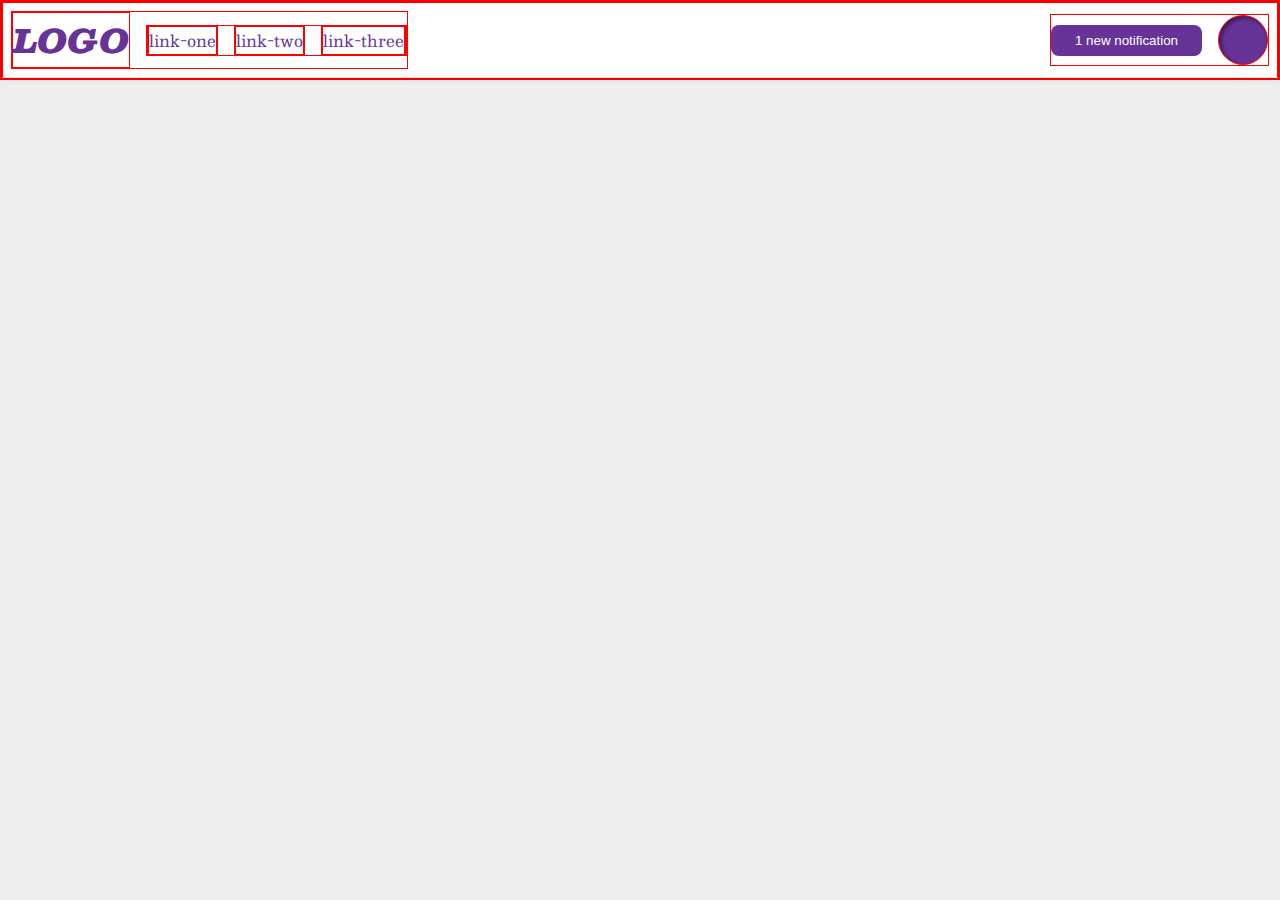
<file: flex/03-flex-header-2/index.html>
<!DOCTYPE html>
<html lang="en">
  <head>
    <meta charset="UTF-8">
    <meta http-equiv="X-UA-Compatible" content="IE=edge">
    <meta name="viewport" content="width=device-width, initial-scale=1.0">
    <title>Flex Header 2</title>
    <link rel="stylesheet" href="style.css">
  </head>
  <body>
    <div class="header">
      <div class="left">
        <div class="logo">
          LOGO
        </div>
        <ul class="links">
          <li><a href="google.com">link-one</a></li>
          <li><a href="google.com">link-two</a></li>
          <li><a href="google.com">link-three</a></li>
        </ul>
      </div>
      <div class="right">
        <button class="notifications">
          1 new notification
        </button>
      <div class="profile-image"></div>
    </div>
    </div>
  </body>
</html>
</file>
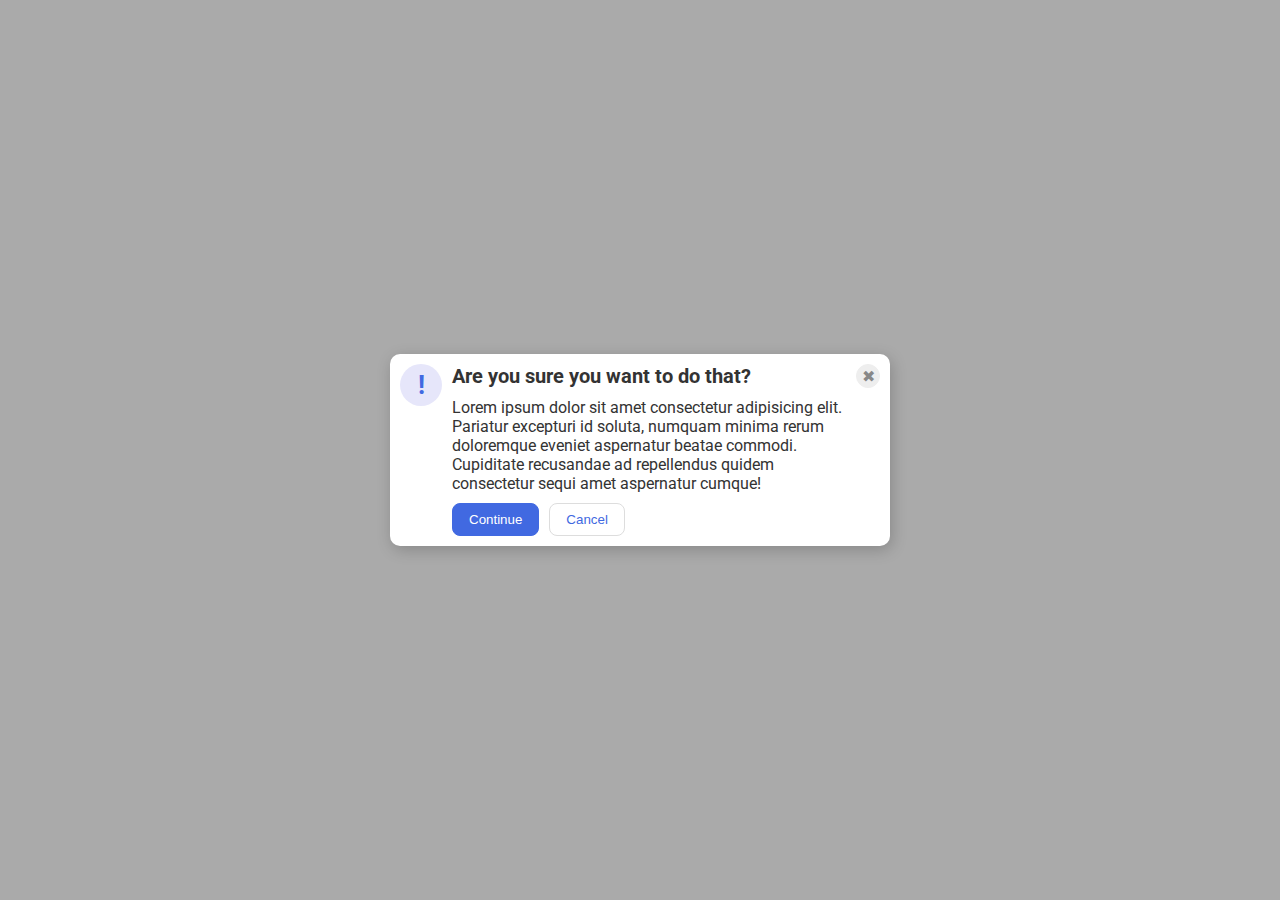
<file: flex/05-flex-modal/index.html>
<!DOCTYPE html>
<html lang="en">
  <head>
    <meta charset="UTF-8">
    <meta http-equiv="X-UA-Compatible" content="IE=edge">
    <meta name="viewport" content="width=device-width, initial-scale=1.0">
    <link rel="stylesheet" href="style.css">
    <title>Modal</title>
  </head>
  <body>
    <div class="modal">
      <div class="icon left">!</div>
    <div class="middle">
      <div class="header">Are you sure you want to do that?</div>
      <div class="text">Lorem ipsum dolor sit amet consectetur adipisicing elit. Pariatur excepturi id soluta, numquam minima rerum doloremque eveniet aspernatur beatae commodi. Cupiditate recusandae ad repellendus quidem consectetur sequi amet aspernatur cumque!</div>
    <div class="middle-2">
      <button class="continue">Continue</button>
      <button class="cancel">Cancel</button>
    </div>
    </div>
    <button class="close-button right">✖</button>
    </div>
  </body>
</html>
</file>
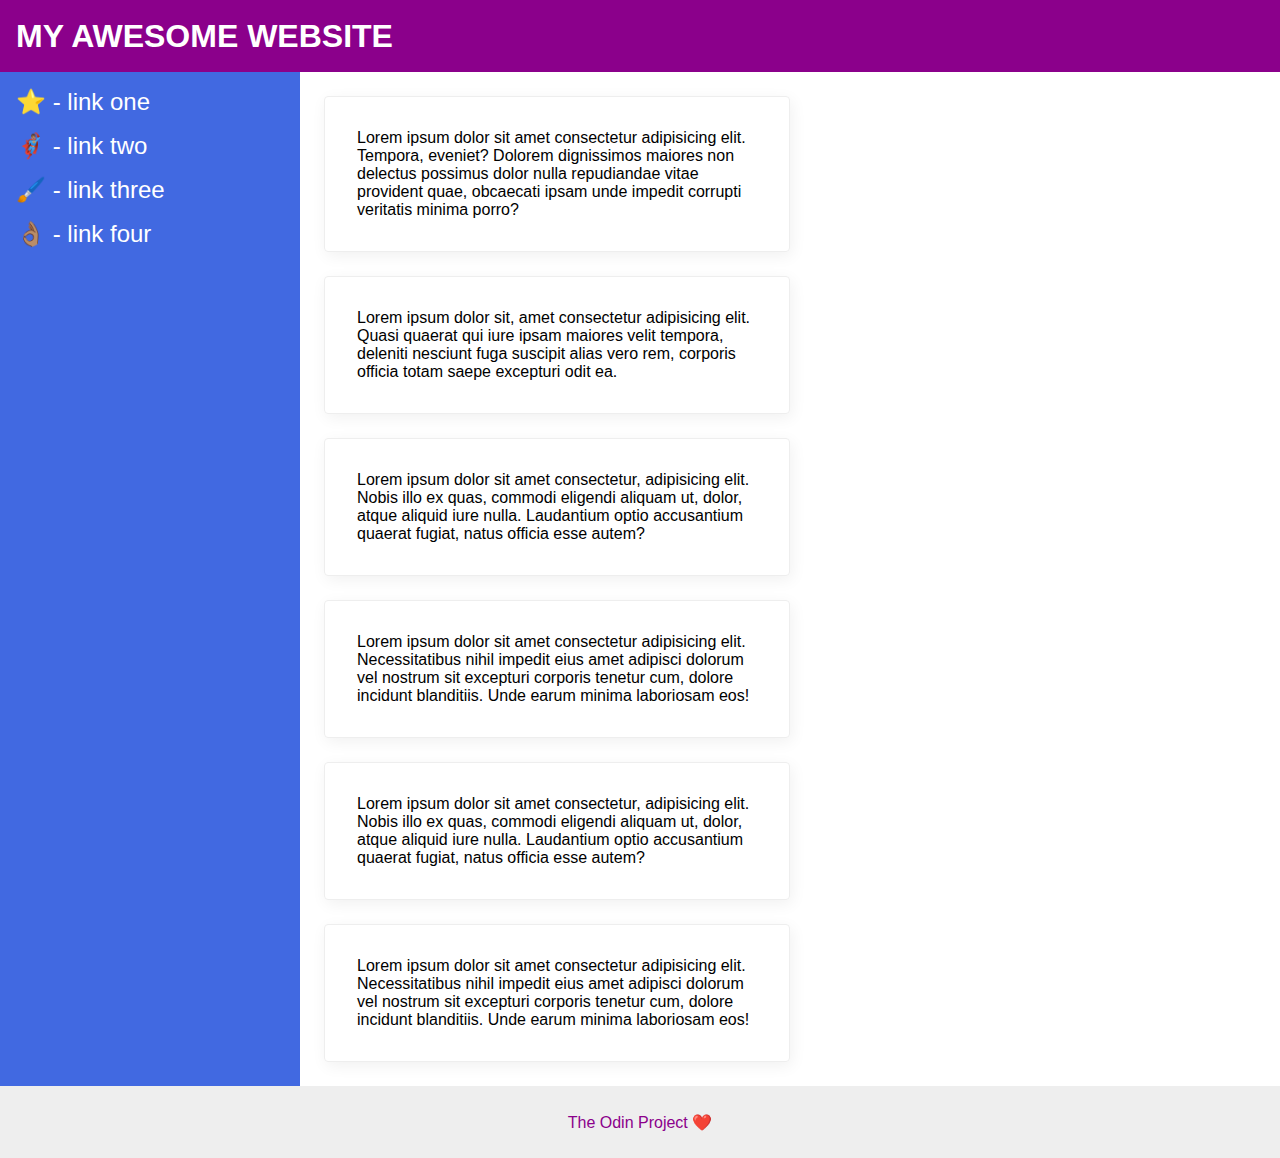
<file: flex/07-flex-layout-2/index.html>
<!DOCTYPE html>
<html lang="en">
  <head>
    <meta charset="UTF-8">
    <meta http-equiv="X-UA-Compatible" content="IE=edge">
    <meta name="viewport" content="width=device-width, initial-scale=1.0">
    <title>The Holy Grail</title>
    <link rel="stylesheet" href="style.css">
  </head>
  <body>
    <div class="header">
      <!-- <div> -->
        MY AWESOME WEBSITE
      <!-- </div> -->
    </div>
  <div class="content-1">
    <div class="sidebar">
      <ul>
        <li><a href="#">⭐ - link one</a></li>
        <li><a href="#">🦸🏽‍♂️ - link two</a></li>
        <li><a href="#">🖌️ - link three</a></li>
        <li><a href="#">👌🏽 - link four</a></li>
      </ul>
    </div>
    <div class="main">
      <div class="card">Lorem ipsum dolor sit amet consectetur adipisicing elit. Tempora, eveniet? Dolorem dignissimos maiores non delectus possimus dolor nulla repudiandae vitae provident quae, obcaecati ipsam unde impedit corrupti veritatis minima porro?</div>
      <div class="card">Lorem ipsum dolor sit, amet consectetur adipisicing elit. Quasi quaerat qui iure ipsam maiores velit tempora, deleniti nesciunt fuga suscipit alias vero rem, corporis officia totam saepe excepturi odit ea.</div>
      <div class="card">Lorem ipsum dolor sit amet consectetur, adipisicing elit. Nobis illo ex quas, commodi eligendi aliquam ut, dolor, atque aliquid iure nulla. Laudantium optio accusantium quaerat fugiat, natus officia esse autem?</div>
      <div class="card">Lorem ipsum dolor sit amet consectetur adipisicing elit. Necessitatibus nihil impedit eius amet adipisci dolorum vel nostrum sit excepturi corporis tenetur cum, dolore incidunt blanditiis. Unde earum minima laboriosam eos!</div>
      <div class="card">Lorem ipsum dolor sit amet consectetur, adipisicing elit. Nobis illo ex quas, commodi eligendi aliquam ut, dolor, atque aliquid iure nulla. Laudantium optio accusantium quaerat fugiat, natus officia esse autem?</div>
      <div class="card">Lorem ipsum dolor sit amet consectetur adipisicing elit. Necessitatibus nihil impedit eius amet adipisci dolorum vel nostrum sit excepturi corporis tenetur cum, dolore incidunt blanditiis. Unde earum minima laboriosam eos!</div>
    </div>
  </div>
    <div class="footer">
      The Odin Project ❤️
    </div>
  </body>
</html>
</file>
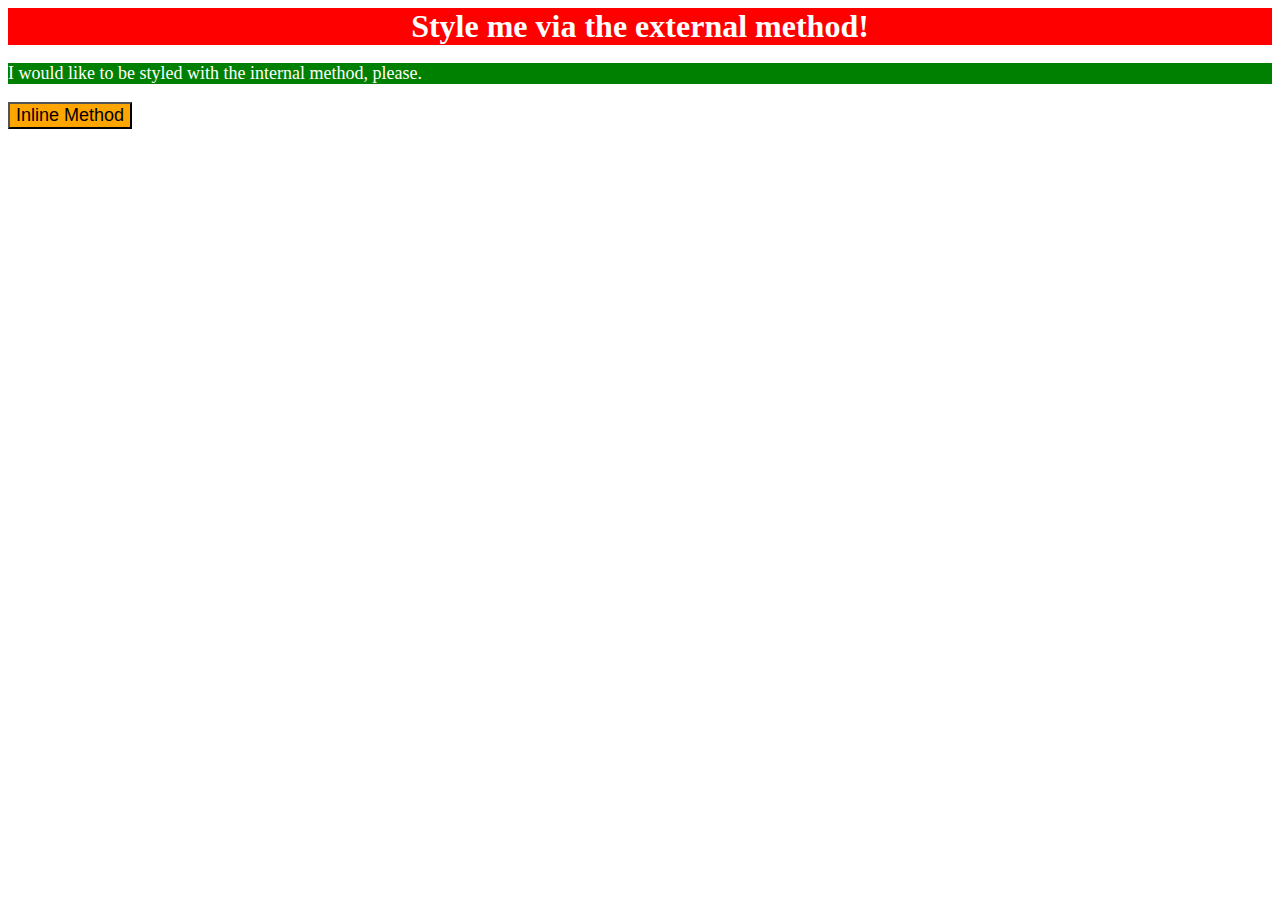
<file: foundations/01-css-methods/index.html>
<!DOCTYPE html>
<html lang="en">
  <head>
    <meta charset="UTF-8">
    <meta http-equiv="X-UA-Compatible" content="IE=edge">
    <meta name="viewport" content="width=device-width, initial-scale=1.0">
    <link rel="stylesheet" href="styles.css" />
    <title>Methods for Adding CSS</title>
    <style> p {
        background-color: green;
        color: white;
        font-size: 18px;
    }
        </style>
  </head>
  <body>
    <div>Style me via the external method!</div>
    <p>I would like to be styled with the internal method, please.</p>
    <button style="background-color: orange; font-size: 18px;">Inline Method</button>
  </body>
</html>
</file>
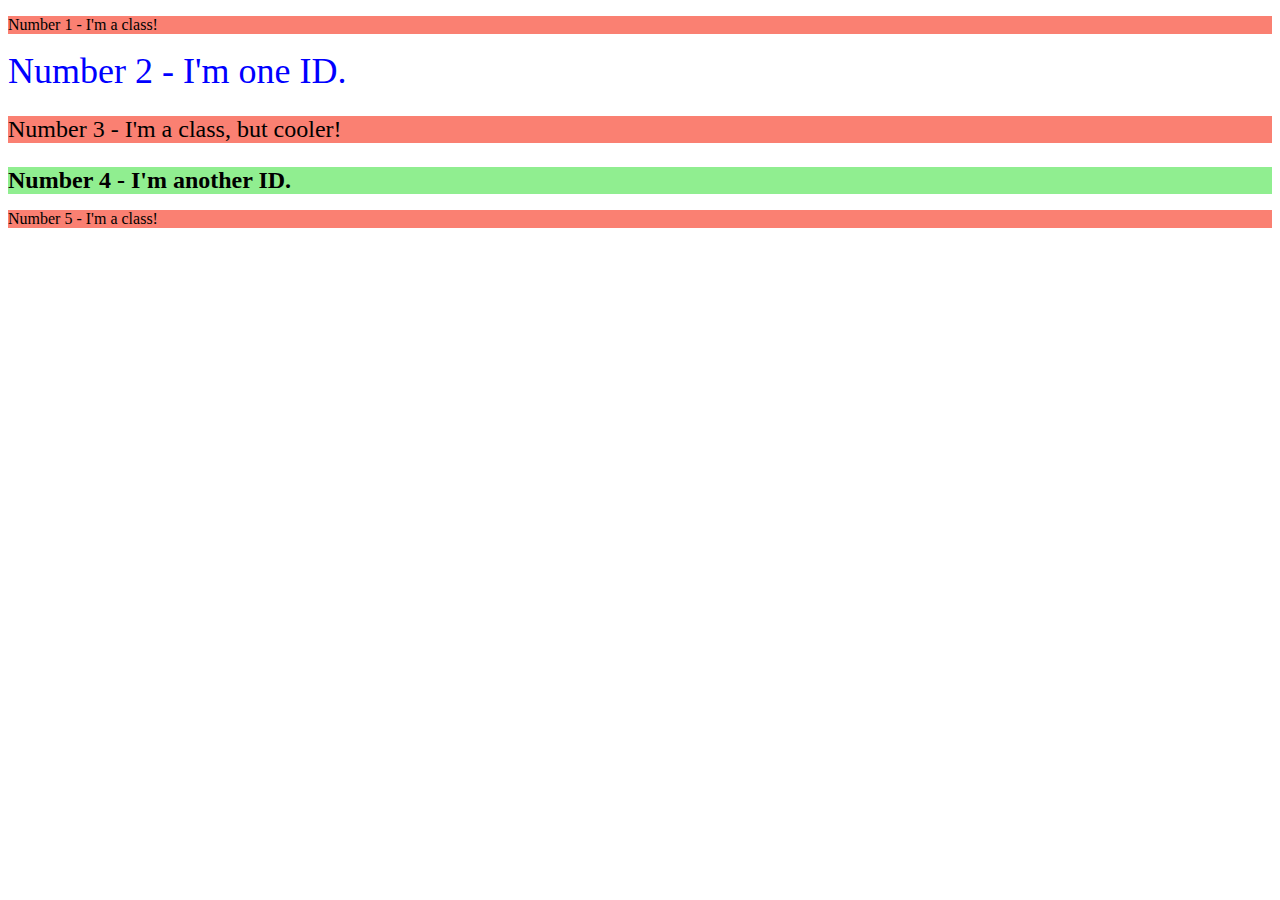
<file: foundations/02-class-id-selectors/index.html>
<!DOCTYPE html>
<html lang="en">
  <head>
    <meta charset="UTF-8">
    <meta http-equiv="X-UA-Compatible" content="IE=edge">
    <meta name="viewport" content="width=device-width, initial-scale=1.0">
    <title>Class and ID Selectors</title>
    <link rel="stylesheet" href="style.css">
  </head>
  <body>
    <p class="odd">Number 1 - I'm a class!</p>
    <div id="two">Number 2 - I'm one ID.</div>
    <p class="odd unique">Number 3 - I'm a class, but cooler!</p>
    <div id="four">Number 4 - I'm another ID.</div>
    <p class="odd">Number 5 - I'm a class!</p>
  </body>
</html>
</file>
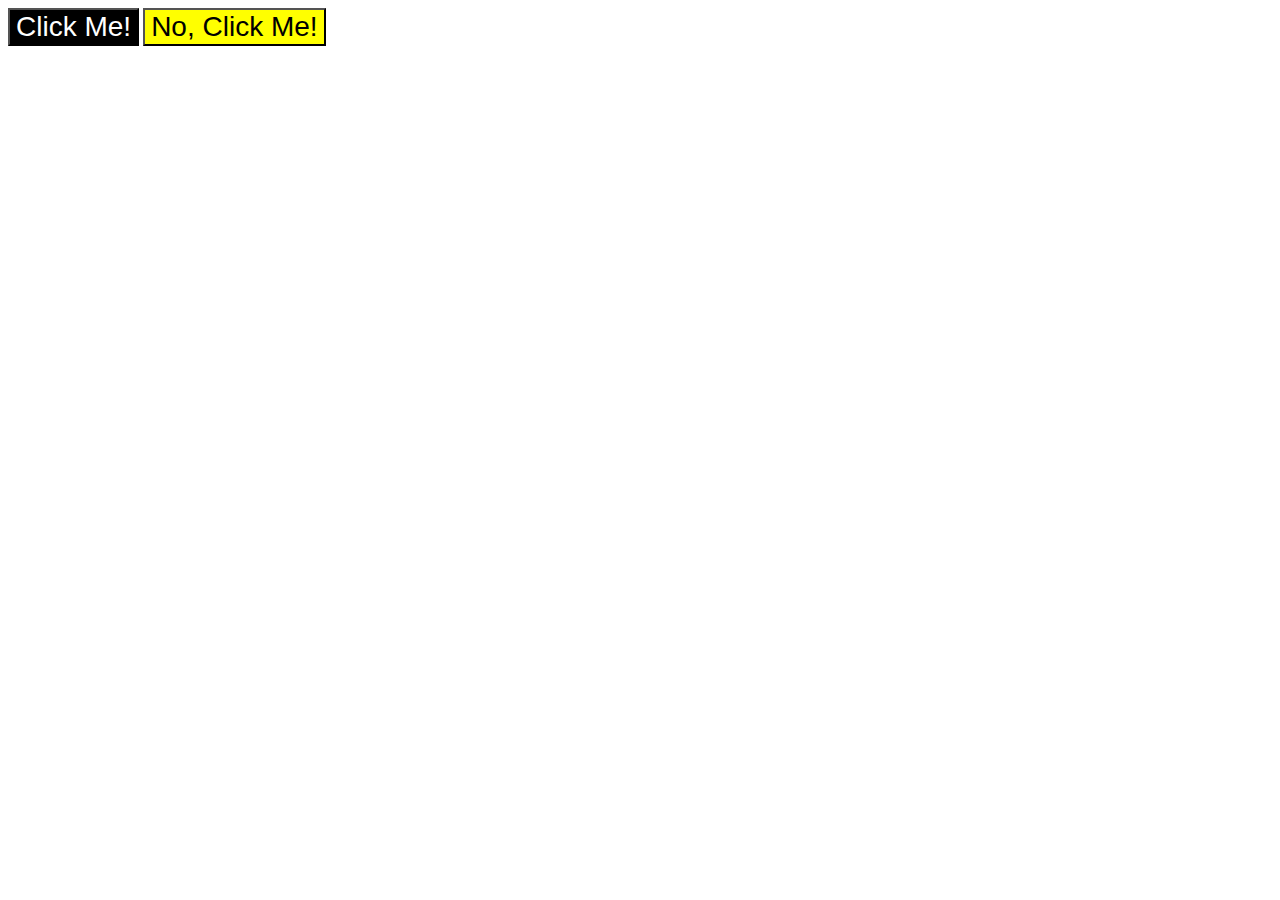
<file: foundations/03-grouping-selectors/index.html>
<!DOCTYPE html>
<html lang="en">
  <head>
    <meta charset="UTF-8">
    <meta http-equiv="X-UA-Compatible" content="IE=edge">
    <meta name="viewport" content="width=device-width, initial-scale=1.0">
    <title>Grouping Selectors</title>
    <link rel="stylesheet" href="style.css">
  </head>
  <body>
    <button class="common one">Click Me!</button>
    <button class="common two">No, Click Me!</button>
  </body>
</html>
</file>
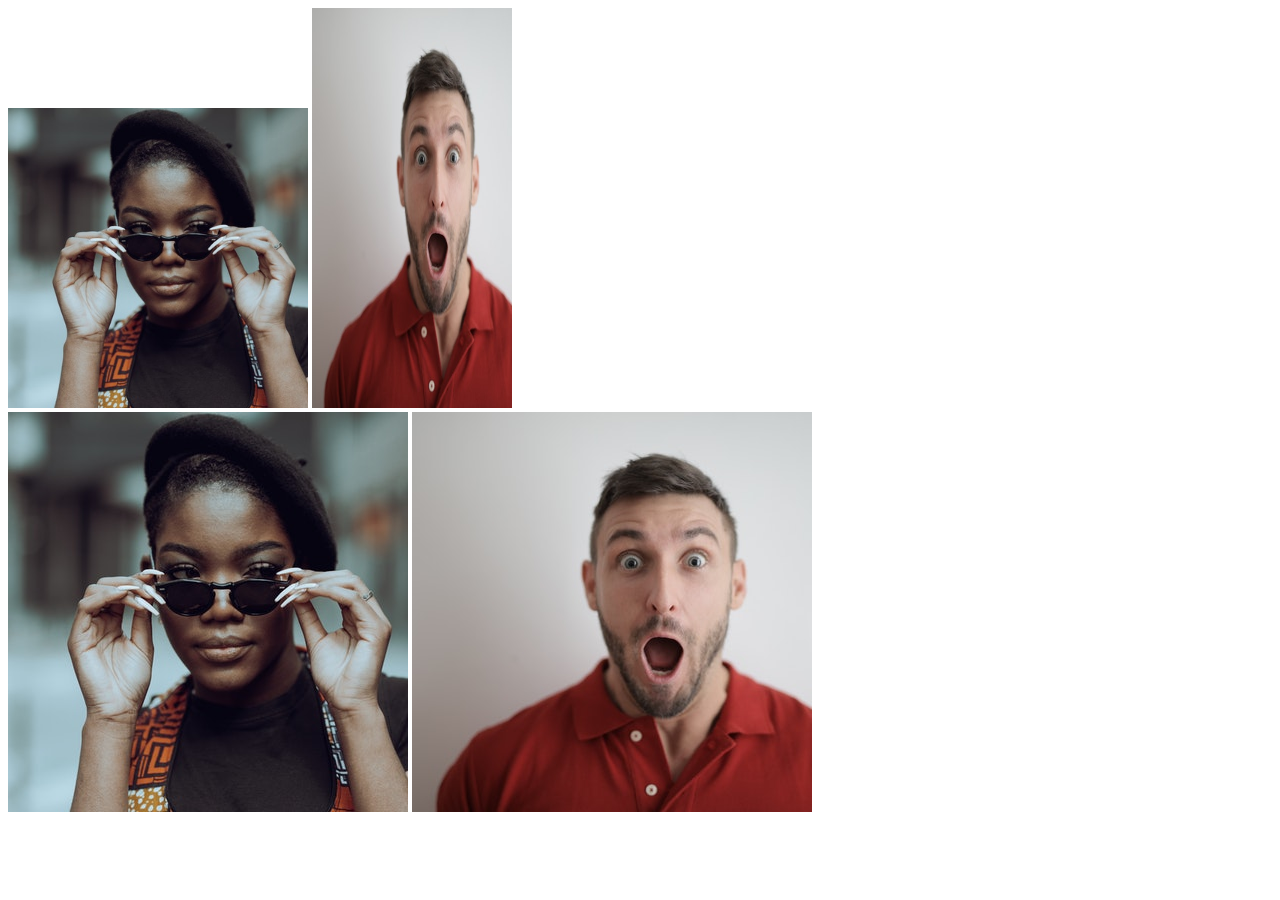
<file: foundations/04-chaining-selectors/index.html>
<!DOCTYPE html>
<html lang="en">
  <head>
    <meta charset="UTF-8">
    <meta http-equiv="X-UA-Compatible" content="IE=edge">
    <meta name="viewport" content="width=device-width, initial-scale=1.0">
    <title>Chaining Selectors</title>
    <link rel="stylesheet" href="style.css">
  </head>
  <body>
    <!-- Check image source path. Review Foundations lesson - Links and Images -->
    <!-- Use the classes BELOW this line -->
    <div>
      <img class="avatar proportioned" src="./images/pexels-katho-mutodo-8434791.jpg" alt="Woman with glasses">
      <img class="avatar distorted" src="./images/pexels-andrea-piacquadio-3777931.jpg" alt="Man with surprised expression">
    </div>
    <div>
      <img class="original proportioned" src="./images/pexels-katho-mutodo-8434791.jpg" alt="Woman with glasses" >
      <img class="original distorted" src="./images/pexels-andrea-piacquadio-3777931.jpg" alt="Man with surprised expression" >
    </div>
  </body>
</html>
</file>
<file: flex/03-flex-header-2/style.css>
/* this is some magical font-importing.  
you'll learn about it later. */
@import url('https://fonts.googleapis.com/css2?family=Besley:ital,wght@0,400;1,900&display=swap');

* {
  border: 1px solid red;
}

body {
  margin: 0;
  background: #eee;
  font-family: Besley, serif;
}

.header {
  background: white;
  border-bottom: 1px solid #ddd;
  box-shadow: 0 0 8px rgba(0,0,0,.1);
  display: flex;
  padding: 8px;
  align-items: center;
  justify-content: space-between;
}

.left, .right {
  display: flex;
  gap: 16px;
  align-items: center;
}

.profile-image {
  background: rebeccapurple;
  box-shadow: inset 2px 2px 4px rgba(0,0,0,.5);
  border-radius: 50%;
  width: 48px;
  height: 48px;
}

.logo {
  color: rebeccapurple;
  font-size: 32px;
  font-weight: 900;
  font-style: italic;

}

button {
  border: none;
  border-radius: 8px;
  background: rebeccapurple;
  color: white;
  padding: 8px 24px;
}

a {
  /* this removes the line under our links */
  text-decoration: none;
  color: rebeccapurple;
}

.links {
  list-style-type: none;
  display: flex;
  flex: 0 0 auto;
  gap: 16px;
  /* border: 1px solid red; */
  justify-content: start;
  margin: 0px;
  padding: 0px;
}

li {
  /* border: 1px solid red; */
}
</file>
<file: flex/05-flex-modal/style.css>
@import url('https://fonts.googleapis.com/css2?family=Roboto:wght@400;700&display=swap');

html, body {
  height: 100%;
}

body {
  font-family: Roboto, sans-serif;
  margin: 0;
  background: #aaa;
  color: #333;
  /* I'll give you this one for free lol */
  display: flex;
  align-items: center;
  justify-content: center;
}

.modal {
  background: white;
  width: 480px;
  border-radius: 10px;
  box-shadow: 2px 4px 16px rgba(0,0,0,.2);
  display: flex;
  padding: 10px;
  gap: 10px;
}

.icon {
  color: royalblue;
  font-size: 26px;
  font-weight: 700;
  background: lavender;
  width: 42px;
  height: 42px;
  border-radius: 50%;
  display: flex;
  align-items: center;
  justify-content: center;
  flex: 0 0 auto;
}

.close-button {
  background: #eee;
  border-radius: 50%;
  color: #888;
  font-weight: 400;
  font-size: 16px;
  height: 24px;
  width: 24px;
  display: flex;
  align-items: center;
  justify-content: center;
  border: 1px solid #eee;
  padding: 0;
  flex: 0 0 auto;
}

button {
  cursor: pointer;
  padding: 8px 16px;
  border-radius: 8px;
}

button.continue {
  background: royalblue;
  border: 1px solid royalblue;
  color: white;
}

button.cancel {
  background: white;
  border: 1px solid #ddd;
  color: royalblue;
}

.middle {
  gap: 10px;
  /* border: 1px solid red; */
  flex: 0 1 auto;
  flex-wrap: wrap;
  display: flex;
  flex-direction: column;
}

.middle-2 {
  display: flex;
  gap: 10px;
  /* border: 1px solid red; */
}

.header {
  font-weight: bold;
  font-size: 20px;
}
</file>
<file: flex/07-flex-layout-2/style.css>
body {
  font-family: -apple-system, BlinkMacSystemFont, 'Segoe UI', Roboto, Oxygen, Ubuntu, Cantarell, 'Open Sans', 'Helvetica Neue', sans-serif;
  margin: 0;
  min-height: 100vh;
  display: flex;
  flex-direction: column;
}

.header {
  box-sizing: border-box;
  height: 72px;
  background: darkmagenta;
  color: white;
  font-size: 32px;
  font-weight: 900;
  display:flex;
  align-items: center;
  padding: 16px;
}

a {
  font-size: 24;
  color: white;
  text-decoration: none;
}

ul, li {
  list-style: none;
  margin: 0px;
  margin-bottom: 16px;
  padding: 0px;
}

.footer {
  height: 72px;
  background: #eee;
  color: darkmagenta;
  display: flex;
  justify-content: center;
  align-items: center;
}

.sidebar {
  width: 300px;
  background: royalblue;
  box-sizing: border-box;
  flex: 0 0 auto;
  padding: 16px;
  display: flex;
  font-size: 24px;
}

.main {
  display: flex;
  flex-wrap: wrap;
  flex-direction: row;
  gap: 24px;
  padding: 24px;
  /* justify-content: space-around; */
  /* just did that to see what it would look like */
}

.card {
  border: 1px solid #eee;
  box-shadow: 2px 4px 16px rgba(0,0,0,.06);
  border-radius: 4px;
  padding: 32px;
  flex: 0 0 auto; 
  width: 400px;
}

.content-1 {
  display: flex;
  flex: 1 1 auto
}
</file>
<file: foundations/01-css-methods/styles.css>
div {
    background-color: red;
    font-size: 32px;
    font-weight: bold;
    text-align: center;
    color: white;
}
</file>
<file: foundations/02-class-id-selectors/style.css>
.odd   {
    background-color: salmon;
    font: Verdana, "DejaVu Sans", sans-serif;
}

#two {
    color: blue;
    font-size: 36px;
}

.unique {
    font-size: 24px;
}

#four {
    background-color: lightgreen;
    font-size: 24px;
    font-weight: bold;
}
</file>
<file: foundations/03-grouping-selectors/style.css>
.one,.two {
    font: Helvetica, "Times New Roman", sans-serif;
    font-size: 28px;
}

.one {
    background-color: black;
    color: white;
}

.two {
    background-color: yellow;
}
</file>
<file: foundations/04-chaining-selectors/style.css>
.avatar.proportioned {
    height: auto;
    width: 300px;
}

.avatar.distorted {
    height: 400px;
    width: 200px;
}
</file>
